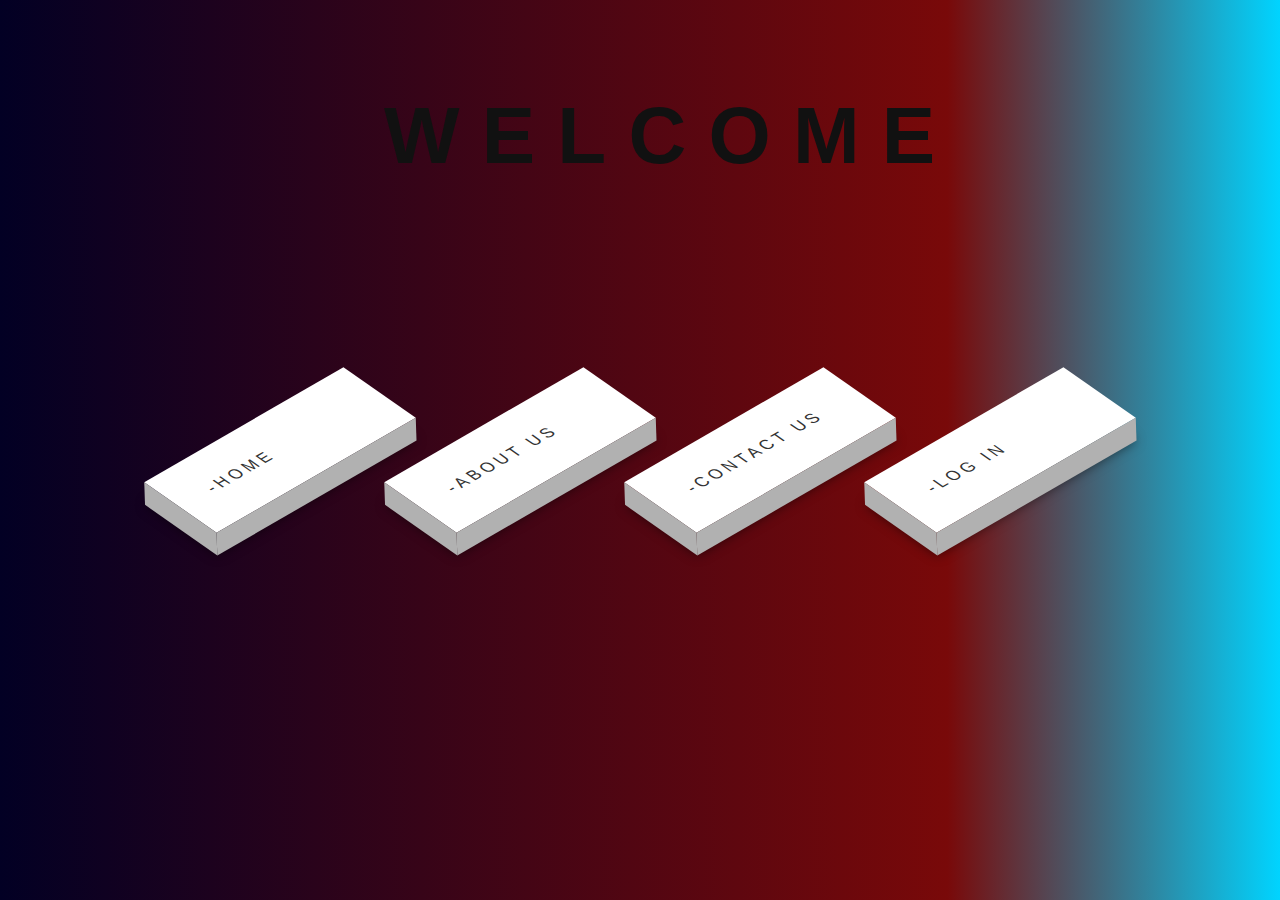
<file: MYWORK-TRAVEL-AGENCY/index.html>
<!DOCTYPE html>
    <html lang="en">
    <head>
        <meta charset="UTF-8">
        <meta name="viewport" content="width=device-width, initial-scale=1.0">

        <link rel="stylesheet" href="https://cdnjs.cloudflare.com/ajax/libs/font-awesome/5.15.3/css/all.min.css" 
integrity="sha512-iBBXm8fW90+nuLcSKlbmrPcLa0OT92xO1BIsZ+ywDWZCvqsWgccV3gFoRBv0z+8dLJgyAHIhR35VZc2oM/gI1w==" 
crossorigin="anonymous" referrerpolicy="no-referrer" />
      
        
        <link rel="stylesheet" href="style.css">

        <title>SEETHE REAL WORLD</title>
    </head>
    <body>
        <h1>
            <span>W</span>
            <span>E</span>
            <span>L</span>
            <span>C</span>
            <span>O</span>
            <span>M</span>
            <span>E</span>
        </h1>
<ul>
    <li>
    <a class="home" href="../MYWORK-TRAVEL-AGENCY/home/assets/home.html">
        <i class="fas fa-home"></i>
        <span> -HOME </span>
    </a>
    </li>
    <li>
    <a class="about" href="../MYWORK-TRAVEL-AGENCY/home/assets/about us/about.html">
        <i class="fas fa-info"></i>
        
        <span> -ABOUT US </span>
    </a>
    </li>
    <li>
    <a class="contact" href="../MYWORK-TRAVEL-AGENCY/home/assets/contact_us/cntct.html">
        
        <i class="fas fa-phone"></i>
        
        <span> -CONTACT US </span>
    </a>
    </li>
    <li>
    <a class="login" href="../MYWORK-TRAVEL-AGENCY/home/assets/log in/login.html">
        <i class="fas fa-user-plus"></i>
        
        <span> -LOG IN  </span>

    </a>
    </li>

</ul>
    </body>
</file>
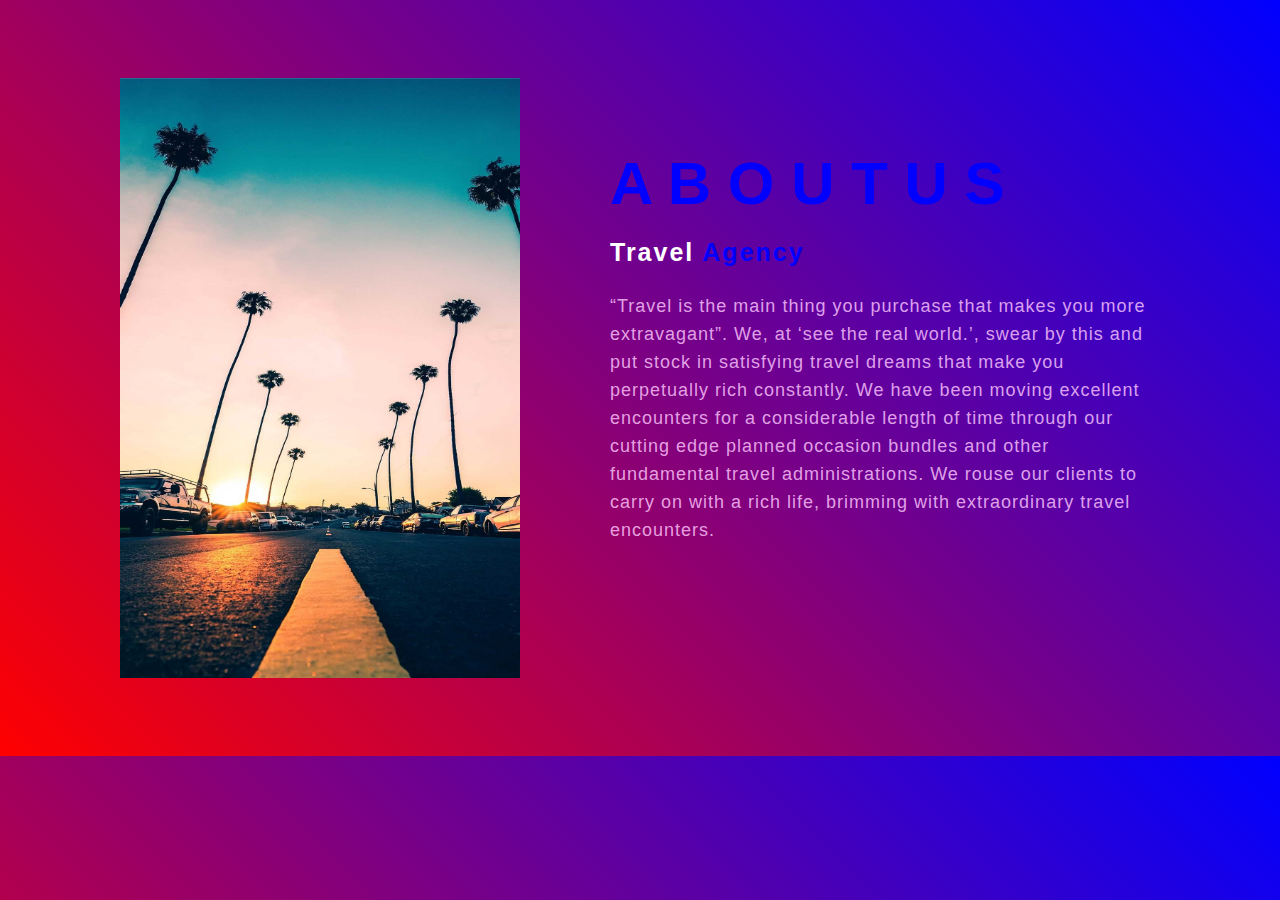
<file: MYWORK-TRAVEL-AGENCY/home/assets/about us/about.html>
<!DOCTYPE html>
    <html lang="en">
    <head>
        <meta charset="UTF-8">
        <meta name="viewport" content="width=device-width, initial-scale=1.0">
        <link rel="stylesheet" href="https://cdnjs.cloudflare.com/ajax/libs/font-awesome/5.15.3/css/all.min.css" 
integrity="sha512-iBBXm8fW90+nuLcSKlbmrPcLa0OT92xO1BIsZ+ywDWZCvqsWgccV3gFoRBv0z+8dLJgyAHIhR35VZc2oM/gI1w==" 
crossorigin="anonymous" referrerpolicy="no-referrer" />
        <link rel="stylesheet" href="../about us/style.css">

        <title>ABOUT US </title>
    </head>
    <section class="about">
<div class="main">
    <img src="../img/travel-wallpaper-3.jpg">
<div class="about-text">
    <h1>
        <span>A</span>
        <span>b</span>
        <span>o</span>
        <span>u</span>
        <span>t</span>
        


        
        <span>u</span>
        <span>s</span>
    </h1>
    <h5><spam>Travel</spam> <span>agency</span> </h5>
    <p>“Travel is the main thing you purchase that makes
        you more extravagant”. We, at ‘see the real world.’, 
        swear by this and put stock in satisfying travel dreams 
        that make you perpetually rich constantly. We have been moving
         excellent encounters for a considerable length of time through our 
         cutting edge planned occasion bundles and other 
         fundamental travel administrations. We rouse our
          clients to carry on with 
       a rich life, brimming with extraordinary travel encounters.</p>
       <div class="home__social">
        <a href="https://www.facebook.com/profile.php?id=100004193777641" target="_blank" class="home__social-link">
            <i class="fab fa-facebook"></i>
        </a>
        <a href="https://www.instagram.com/touati_amine_/" target="_blank" class="home__social-link">
            <i class="fab fa-instagram"></i>
        </a>
        <a href="https://mobile.twitter.com/Mohamed85906572?fbclid=IwAR3MDpFtEIYwh_PiT_uM0-_iws3WaX4uAWEOY8ZKLUmHPSoOaGtk4s4oKeI" target="_blank" class="home__social-link">
            <i class="fab fa-twitter"></i>
        </a>
    </div>
</div>




</div>
</section>
</file>
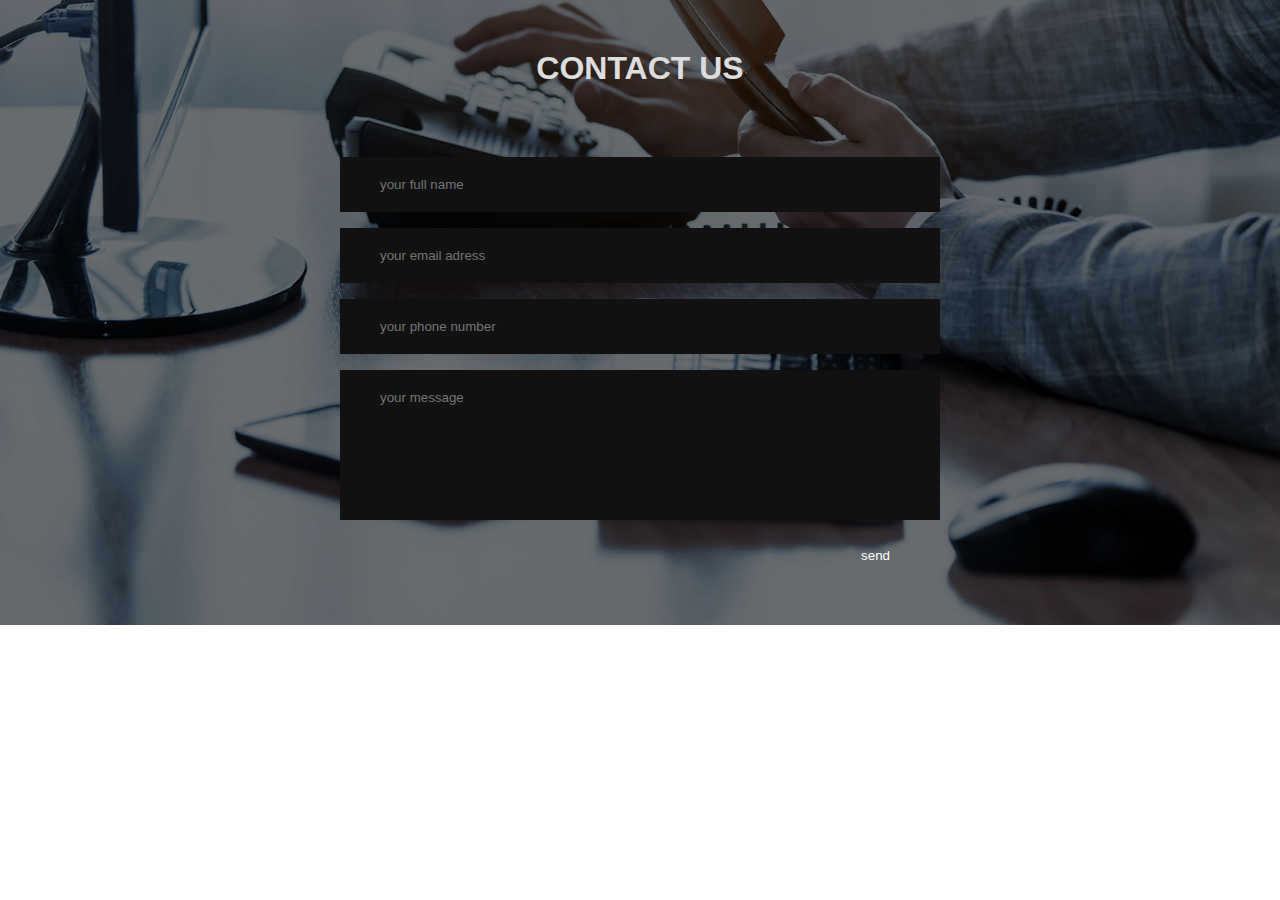
<file: MYWORK-TRAVEL-AGENCY/home/assets/contact_us/cntct.html>
<!DOCTYPE html> 
<html>
<head>
    <meta charset="UTF-8"/>
    <meta name="viewport" content="width=device-width , initial-scale=1.0"/>
    <link rel="stylesheet" href="https://cdnjs.cloudflare.com/ajax/libs/font-awesome/5.15.3/css/all.min.css" integrity="sha512-iBBXm8fW90+nuLcSKlbmrPcLa0OT92xO1BIsZ+ywDWZCvqsWgccV3gFoRBv0z+8dLJgyAHIhR35VZc2oM/gI1w==" crossorigin="anonymous" referrerpolicy="no-referrer" />
    <link rel="stylesheet" href="style.css">
    <title>contact us</title>
</head>
<body>

<div class="contact-section">
    <h1>CONTACT US</h1>
    <br>
    <br>
    <br>
<form class="contact-form" action="cntct.html" method="POST">
<input type="text" class="contact-form-text" placeholder="your full name">
<input type="email" class="contact-form-text" placeholder="your email adress">
<input type="text" class="contact-form-text" placeholder="your phone number">
<textarea class="contact-form-text" placeholder="your message "></textarea>
<input type="button" class="contact-form-btn" value="send" >
</form>
</div>

</section>


</body>

</html>
</file>
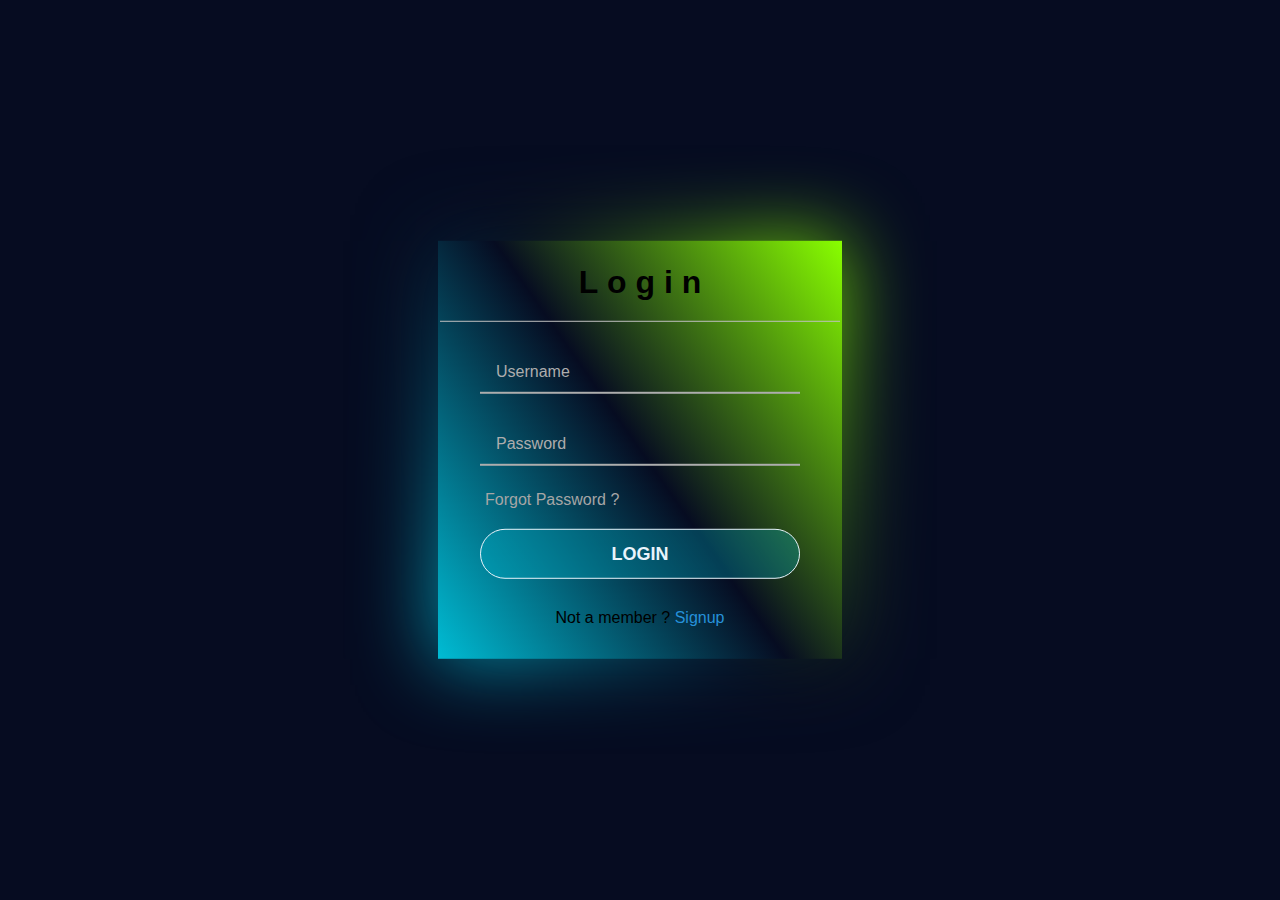
<file: MYWORK-TRAVEL-AGENCY/home/assets/log in/login.html>
<!DOCTYPE html>
    <html lang="en">
    <head>
        <meta charset="UTF-8">
        <meta name="viewport" content="width=device-width, initial-scale=1.0">
        <link rel="stylesheet" href="../log in/style.css">

        <title>LOGIN</title>
    </head>
    <body>
        <div class="center">
       <h1>
           <span>L</span>
           <span>o</span>
           <span>g</span>
           <span>i</span>
           <span>n</span>
       </h1>
<form method="POST">
<div class="txt-field">
<input type="text" required>
<span></span>
<label for=""> Username</label>
</div>
<div class="txt-field">
    <input type="password" required>
    <span></span>
    <label for=""> Password</label>
    </div>
    <div class="pass"> Forgot Password ?</div>
    <a href="#">
    <input type="submit" value="LOGIN">
    </a>
    <div class="sign_link">
        Not a member ? <a href="#">Signup</a>
    </div>
</form>
    </div>





    </body>
</file>
<file: MYWORK-TRAVEL-AGENCY/style.css>
* {
    margin :0;
    padding: 0;
}
body {
    height: 100vh;
    background: rgb(2,0,36);
    background: linear-gradient(90deg, rgba(2,0,36,1) 0%, rgba(121,9,9,1) 74%, rgba(0,212,255,1) 100%);
  
    font-family: sans-serif;
}
h1 {
    position: absolute;
    left: 30%;
    top: 10%;
    text-align: center;
    margin:0;
    padding: 0;
    color: #111;
    font-size: 5em;
}
h1 span {
    display: inline-flex;
    margin: 0;
    padding: 0;
    animation: animate 2s linear infinite;
}
h1 span:nth-child(1){
    animation-delay: 0s;
}
h1 span:nth-child(2){
    animation-delay: 0.25s;
}
h1 span:nth-child(3){
    animation-delay: 0.5s;
}
h1 span:nth-child(4){
    animation-delay: 0.75s;
}
h1 span:nth-child(5){
    animation-delay: 1s;
}
h1 span:nth-child(6){
    animation-delay: 1.25s;
}
h1 span:nth-child(7){
    animation-delay: 1.5s;
}
@keyframes animate {
    0%,100%
     {
     color: #fff;
     filter: blur(2px);
     text-shadow:  0 0 10px  #00b3ff,
                  0 0 20px #00b3ff,
                  0 0 40px #00b3ff,
                  0 0 80px #00b3ff,
                  0 0 120px #00b3ff,
                  0 0 200px #00b3ff,
                  0 0 400px #00b3ff,

    }
    5%,95% {
      color: #111;
        filter: blur(0px);
        text-shadow:  0 0 10px none;
    }
    
    }



ul {
    position: absolute;
    top: 50%;
    left: 50%;
    transform: translate(-50%, -50%);
    display: flex;
    margin: 0;
    padding: 0;
}
ul li {
    list-style: none;
    margin: 0 5px;
}
ul li a .fas {
    font-size: 50px;
    color :#333;
    transition: 0.5s;
    padding-right: 14px;
    padding-top: 10px;
}
ul li a span {
    padding: 0;
    margin: 0;
    position: absolute;
    top: 30px;
    color :#333;
    letter-spacing: 4px;
    transition: 0.5s;
}
ul li a span {
    display: inline-flex;
    margin: 0;
    padding: 0;
    animation: animate 2s linear infinite;
}
h1 span:nth-child(1){
    animation-delay: 0s;
}
h1 span:nth-child(2){
    animation-delay: 0.25s;
}
h1 span:nth-child(3){
    animation-delay: 0.5s;
}
h1 span:nth-child(4){
    animation-delay: 0.75s;
}

@keyframes animate {
    0%,100%
     {
     color:whitesmoke;
     filter: blur(2px);


    }
    5%,95% {
      color:#333;
        filter: blur(0px);
    }
    
    }
ul li a {
    text-decoration: none;
    display:block;
    width: 210px;
    height: 80px;
    background: #fff;
    text-align: left;
    padding-left: 20px;
    transform :rotate(-30deg) skewX(25deg) translate(0,0);
    transition: 0.5s;
    box-shadow: -20px 20px 10px rgba(0, 0, 0, 0.5);


}
ul li a::before {
    content: '';
    position: absolute;
    top: 10px;
    left: -20px;
    height: 100%;
    width: 20px;
    background: #b1b1b1;
    transform: 0.5s;
    transform: rotate(0deg) skewY(-45deg);

}
ul li a::after {
    content: '';
    position: absolute;
    bottom: -20px;
    left: -10px;
    height: 20px;
    width: 100%;
    background: #b1b1b1;
    transform: 0.5s;
    transform: rotate(0deg) skewx(-45deg);
    
}
ul li a:hover {
    transform: rotate(-30deg) skew(25deg) translate(20px,-15px);
    box-shadow: -50px 50px 50px rgba(0, 0,0, 0..5);
}
ul li:hover .fas {
    color: #fff;
}
ul li:hover span {
    color: #fff;
}
ul li:hover a.home {
   background-color:#f5aa08;
}
ul li:hover a.home:before {
    background-color: #f5aa08;
}
ul li:hover a.home:after {
    background-color: #f5aa08;
}
ul li:hover a.contact {
    background-color:black;
 }
 ul li:hover a.contact:before {
     background-color: black;
 }
 ul li:hover a.contact:after {
     background-color: black;
 }
 ul li:hover a.login {
    background-color:#2691d9;
 }
 ul li:hover a.login:before {
     background-color: #2691d9;
 }
 ul li:hover a.login:after {
     background-color: #2691d9;
 }
 ul li:hover a.about {
    background-color: red;
 }
 ul li:hover a.about:before {
     background-color: red;
 }
 ul li:hover a.about:after {
     background-color: red;
 }
 @media(max-width: 700px) {
    h1  {
       
        left: 20%;
        top: 10%;
        font-size: 2em;
    }
  
  
     ul {
        padding: 50px 50px 50px 50px;
        display: inline-block;
    }
    ul li a.home {
        background-color:#f5aa08;
     }
     ul li a.home:before {
         background-color: #f5aa08;
     }
     ul li a.home:after {
         background-color: #f5aa08;
     }
     ul li a.contact {
        background-color:black;
     }
     ul li a.contact:before {
         background-color: black;
     }
     ul li a.contact:after {
         background-color: black;
     }
     ul li a.login {
        background-color:#2691d9;
     }
     ul li a.login:before {
         background-color: #2691d9;
     }
     ul li a.login:after {
         background-color: #2691d9;
     }
     ul li a.about {
        background-color: red;
     }
     ul li a.about:before {
         background-color: red;
     }
     ul li a.about:after {
         background-color: red;
     }
 }
</file>
<file: MYWORK-TRAVEL-AGENCY/home/assets/about us/style.css>
* {
    padding: 0;
    margin:0;
    font-family: sans-serif;
    box-sizing: border-box;
}
body {
    height: 100%;
    background: linear-gradient(45deg, red, blue);
  }
.about {
    width: 100%;
    padding: 78px 0px; 
}
.about img {
    height: 600px;
    width: 400px;
}
.about-text {
    width: 550px;
}
.main {
    width: 1130px;
    max-width: 95%;
    margin: 0 auto;
    display: flex;
    align-items: center;
    justify-content: space-around;
}
.about-text h1 {
    color: white;
    font-size: 60px;
    text-transform: capitalize;
    margin-bottom: 20px;
}
.about-text h1 span {
 
    animation: animate 2s linear infinite;
}
h1 span:nth-child(1){
    animation-delay: 0s;
}
h1 span:nth-child(2){
    animation-delay: 0.25s;
}
h1 span:nth-child(3){
    animation-delay: 0.5s;
}
h1 span:nth-child(4){
    animation-delay: 0.75s;
}
h1 span:nth-child(5){
    animation-delay: 1s;
}
h1 span:nth-child(6){
    animation-delay: 1.25s;
}
h1 span:nth-child(7){
    animation-delay: 1.5s;
}
h1 span:nth-child(8){
    animation-delay: 1.75s;
}
@keyframes animate {
    0%,100%
     {
     color:red;
     filter: blur(2px);
     text-shadow:  0 0 10px  blue;
   

    }
    5%,95% {
      color: white;
        filter: blur(0px);
        text-shadow:  0 0 10px none;
    }
    
    }

.about-text h5 {
    color: white;
    font-size: 25px;
    text-transform: capitalize;
    margin-bottom: 25px;
    letter-spacing: 2px;
}
span {
    color: blue;
}
.about-text p {
    color: #fcfc;
    letter-spacing: 1px;
    line-height: 28px;
    font-size: 18px;
    margin-bottom:45px ;

}
.home__social .fab {
    color: white;
    margin: 0 13px;
    cursor: pointer;
    padding: 18px 0;
}
.home__social .fab:hover {
    color: blue;
}
@media(max-width: 700px)  {
    .about img {
        height: 0px;
        width: 0px;
    }
    .about-text {
        width: 550px;
    }
    .main {
        width: 1130px;
        max-width: 95%;
        margin: 0 auto;
        display: flex;
        align-items: center;
        justify-content: space-around;
    }
    .about-text h1 {
        color: white;
        font-size: 80px;
       
        text-transform: capitalize;
        margin-bottom: 80px;
    }
  
    .about-text h5 {
        color: white;
        font-size: 25px;
        text-transform: capitalize;
        margin-bottom: 25px;
        letter-spacing: 2px;
    }
    
    span {
        color: blue;
    }
    .about-text p {
        color: #fcfc;
        letter-spacing: 1px;
        line-height: 28px;
        font-size: 18px;
        margin-bottom:45px ;
    
    }
    .home__social .fab {
        color:blue;
        margin: 0 13px;
        cursor: pointer;
        padding: 18px 0;
    }
    

}
</file>
<file: MYWORK-TRAVEL-AGENCY/home/assets/contact_us/style.css>
* {
    margin: 0;
    padding: 0;
    font-family: "montserrat", sans-serif;
}
.contact-section {
    background: url(img/48-485738_-contact-us.jpg) ;
    background-position : center;
    background-size: cover;
    
    padding: 50px 0 ;
}
.contact-section h1 {
    text-align: center;
    color: #ddd;

}
.contact-form {
    max-width: 600px;
    margin: auto;
    padding: 0 10px;
    overflow : hidden;
}
.contact-form-text {
    display: block;
    width: 100%;
    box-sizing: border-box;
    margin: 16px 0 ;
    border: 0;
    background :#111;
    padding: 20px 40px;
    outline: none;
    color: #ddd;
    transition: 0.5s;
}
.contact-form-text:focus {
    box-shadow: 0 0 10px  #35345e;
}
textarea.contact-form-text {
    resize: none;
    height: 150px;
}
.contact-form-btn{
    float: right;
    border: 0;
    background: rgba(46, 139, 86, 0);
    color: #fff;
    padding: 12px 50px;
    border-radius: 20px;
    cursor: pointer;
    transition: 0.5s;
}
.contact-form-btn:hover {
    background: #111;

}
</file>
<file: MYWORK-TRAVEL-AGENCY/home/assets/log in/style.css>
body {
    margin: 0;
    padding: 0;
    font-family: sans-serif;
     height: 100vh;
     background: #060c21;
     overflow: hidden; 
}
.center {
    position: absolute;
    top: 50%;
    left: 50%;
    transform: translate(-50% , -50%);
    width: 400px;
    background: white;
    border-radius: 10px;
}
.center::before {
    content: '';
    position: absolute;
    top: -2px;
    left:-2px;
    right: -2px;
    bottom:-2px;
    background: #fff;
    z-index: -1;
}
 
.center::after {
    content: '';
    position: absolute;
    top: -2px;
    left:-2px;
    right: -2px;
    bottom:-2px;
    background: #fff;
    z-index: -2;
    filter: blur(40px);
}
.center::before,
.center::after {
    background: linear-gradient(235deg,#89ff00,#060c21,#00bcd4);
}

.center h1 {
    text-align: center;
    padding: 0 0 20px 0;
    border-bottom: 1px solid silver;
} 
.center h1 span {
    display: inline-flex;
    margin: 0;
    padding: 0;
    animation: animate 2s linear infinite;
}
.center h1 span:nth-child(1){
    animation-delay: 0s;
}
.center h1 span:nth-child(2){
    animation-delay: 0.25s;
}
.center h1 span:nth-child(3){
    animation-delay: 0.5s;
}
.center h1 span:nth-child(4){
    animation-delay: 0.75s;
}
.center h1 span:nth-child(5){
    animation-delay: 1s;
}
.center h1 span:nth-child(6){
    animation-delay: 1.25s;
}
@keyframes animate {
    0%,100%
     {
     color: white;
     filter: blur(2px);
     

    }
    5%,95% {
      color: #111;
        filter: blur(0px);
        
    }
    
    }
.center form {
    padding: 0 40px;
    box-sizing: border-box ;
}
form .txt-field {
    position: relative;
    border-bottom: 2px solid #adadad;
    margin: 30px 0 ;
}

.txt-field input {
    width :100%;
    padding: 0 5px;
    height: 40px;
    font-size: 16px;
    border: none;
    background: none;
    outline: none;
}

.txt-field label {
    position: absolute;
    top: 50%;
    left: 5%;
    color: #adadad;
    transform: translateY(-50%);
    font-size:16px ;
    pointer-events: none;
    transition: 0.5s;
}
.txt-field span::before {
    content: '';
    position: absolute;
    top: 40px;
    left: 0;
    width: 0;
    height: 2px;
    background: #2691d9;
    transition: 0.5s;
}
.txt-field input:focus ~ label,
.txt-field input:valid ~ label {
    top: -5px;
    color: #2691d9;
}
.txt-field input:focus ~ span::before,
.txt-field input:valid ~ span ::before {
    width: 100%;
}
.pass {
    margin : -5px 0 20px 5px;
    color : #a6a6a6;
    cursor: pointer;
}
.pass:hover {
    text-decoration: underline;
}
input[type = "submit"]{
    width: 100%;
    height: 50px;
    border: 1px solid ;
    background: #00bbd44b;
    border-radius: 25px;
    font-size: 18px;
    color: #e9f4fb;
    font-weight: 700;
    cursor: pointer;
    outline: none;
}
input[type = "submit"]:hover {
   background: linear-gradient(235deg,#89ff00,#060c21,#00bcd4);
    box-shadow: 0 0 10px #2196f3 , 0 0 40px #2196f3 ,0 0 80px #2196f3  ;
} 

.sign_link {
    margin: 30px 0;
    text-align: center;
    font-size: 16px;
    
}
.sign_link a{
    color: #2691d9;
    text-decoration: none;
}
.sign_link a:hover {
    text-decoration: underline;
}
</file>
